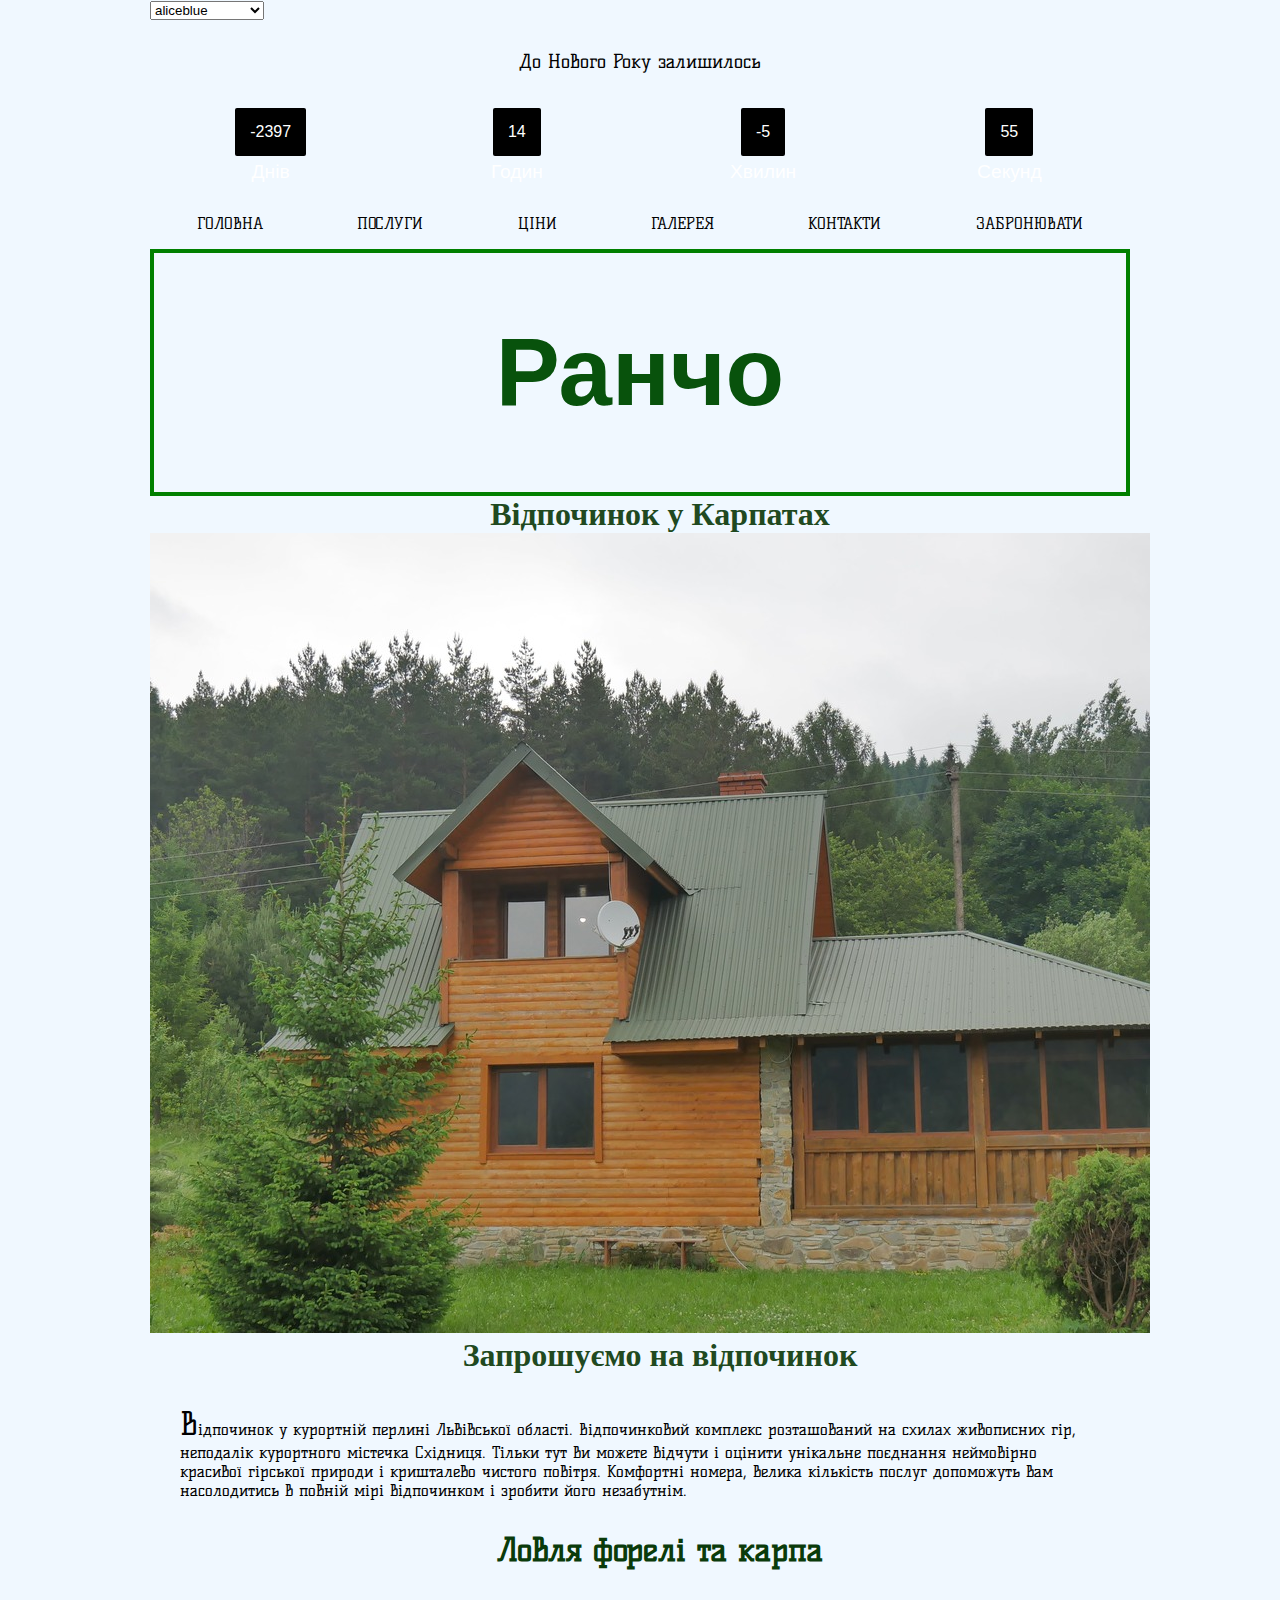
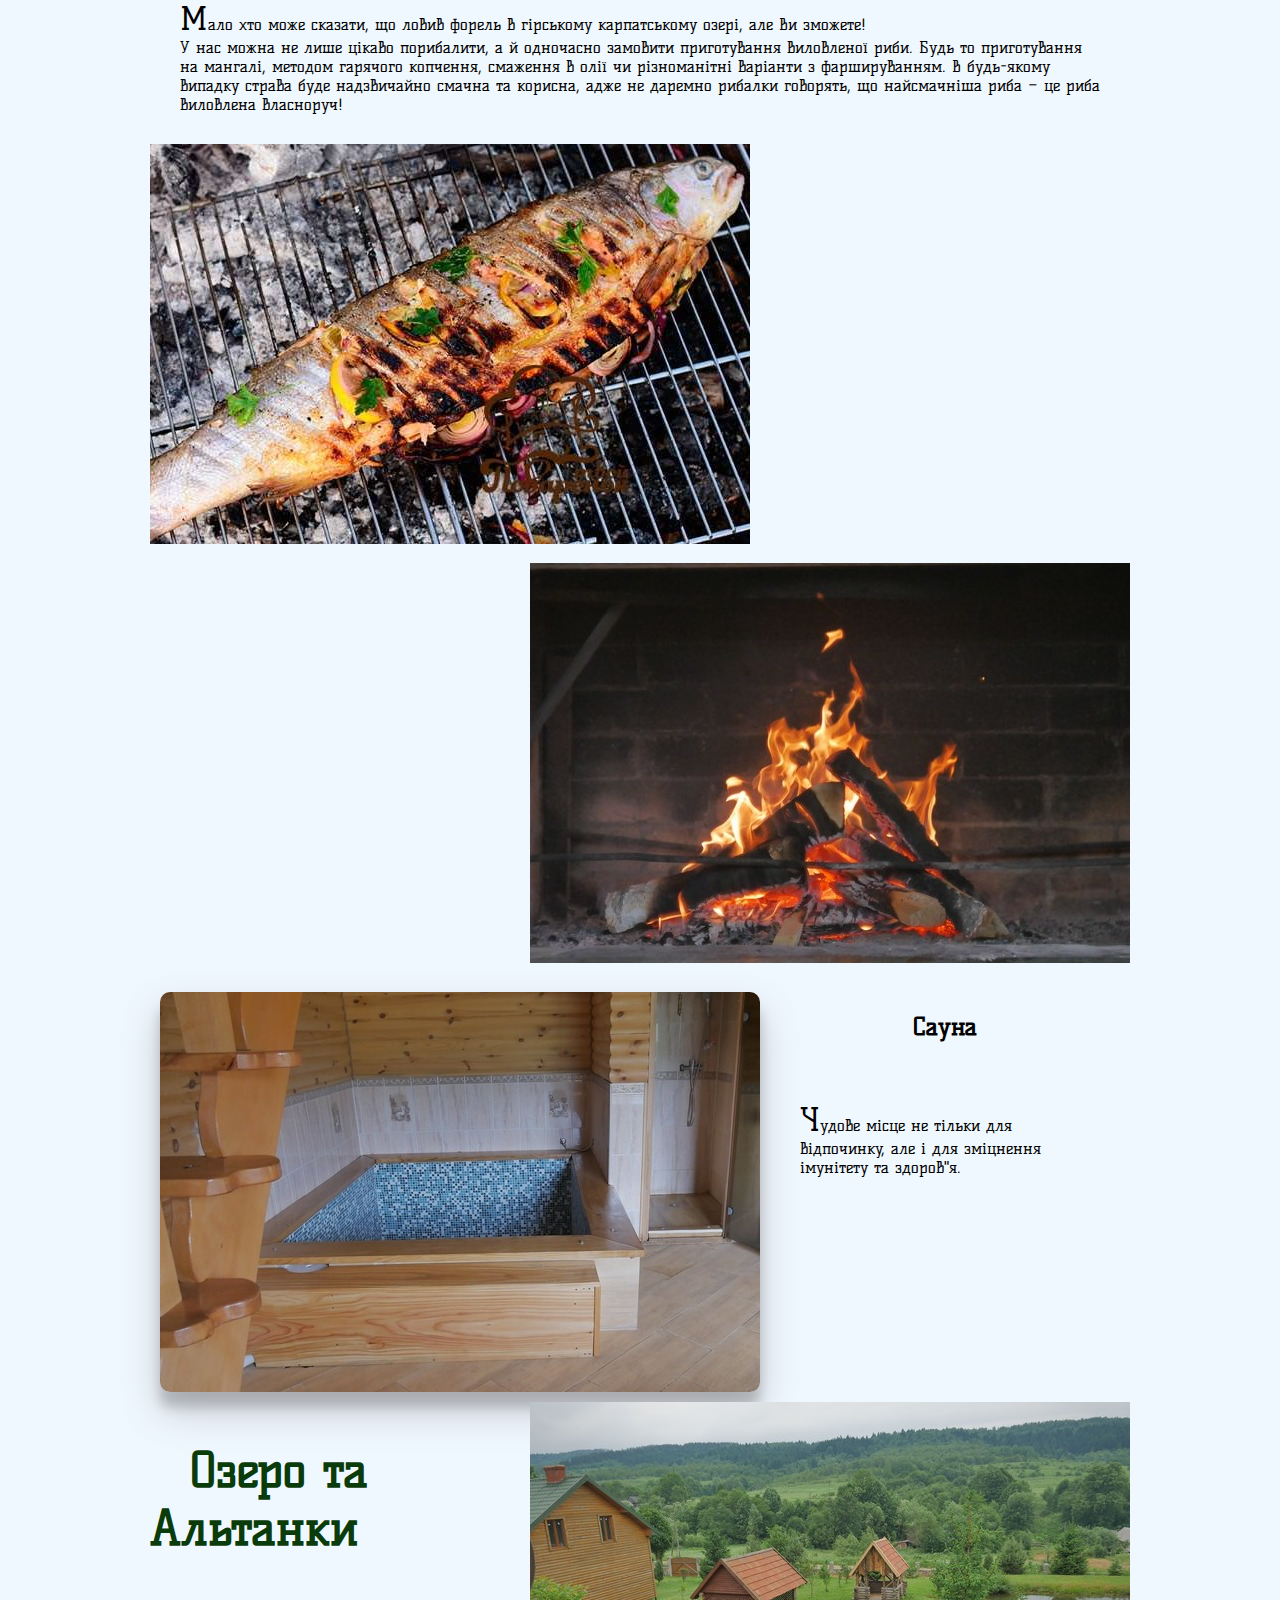
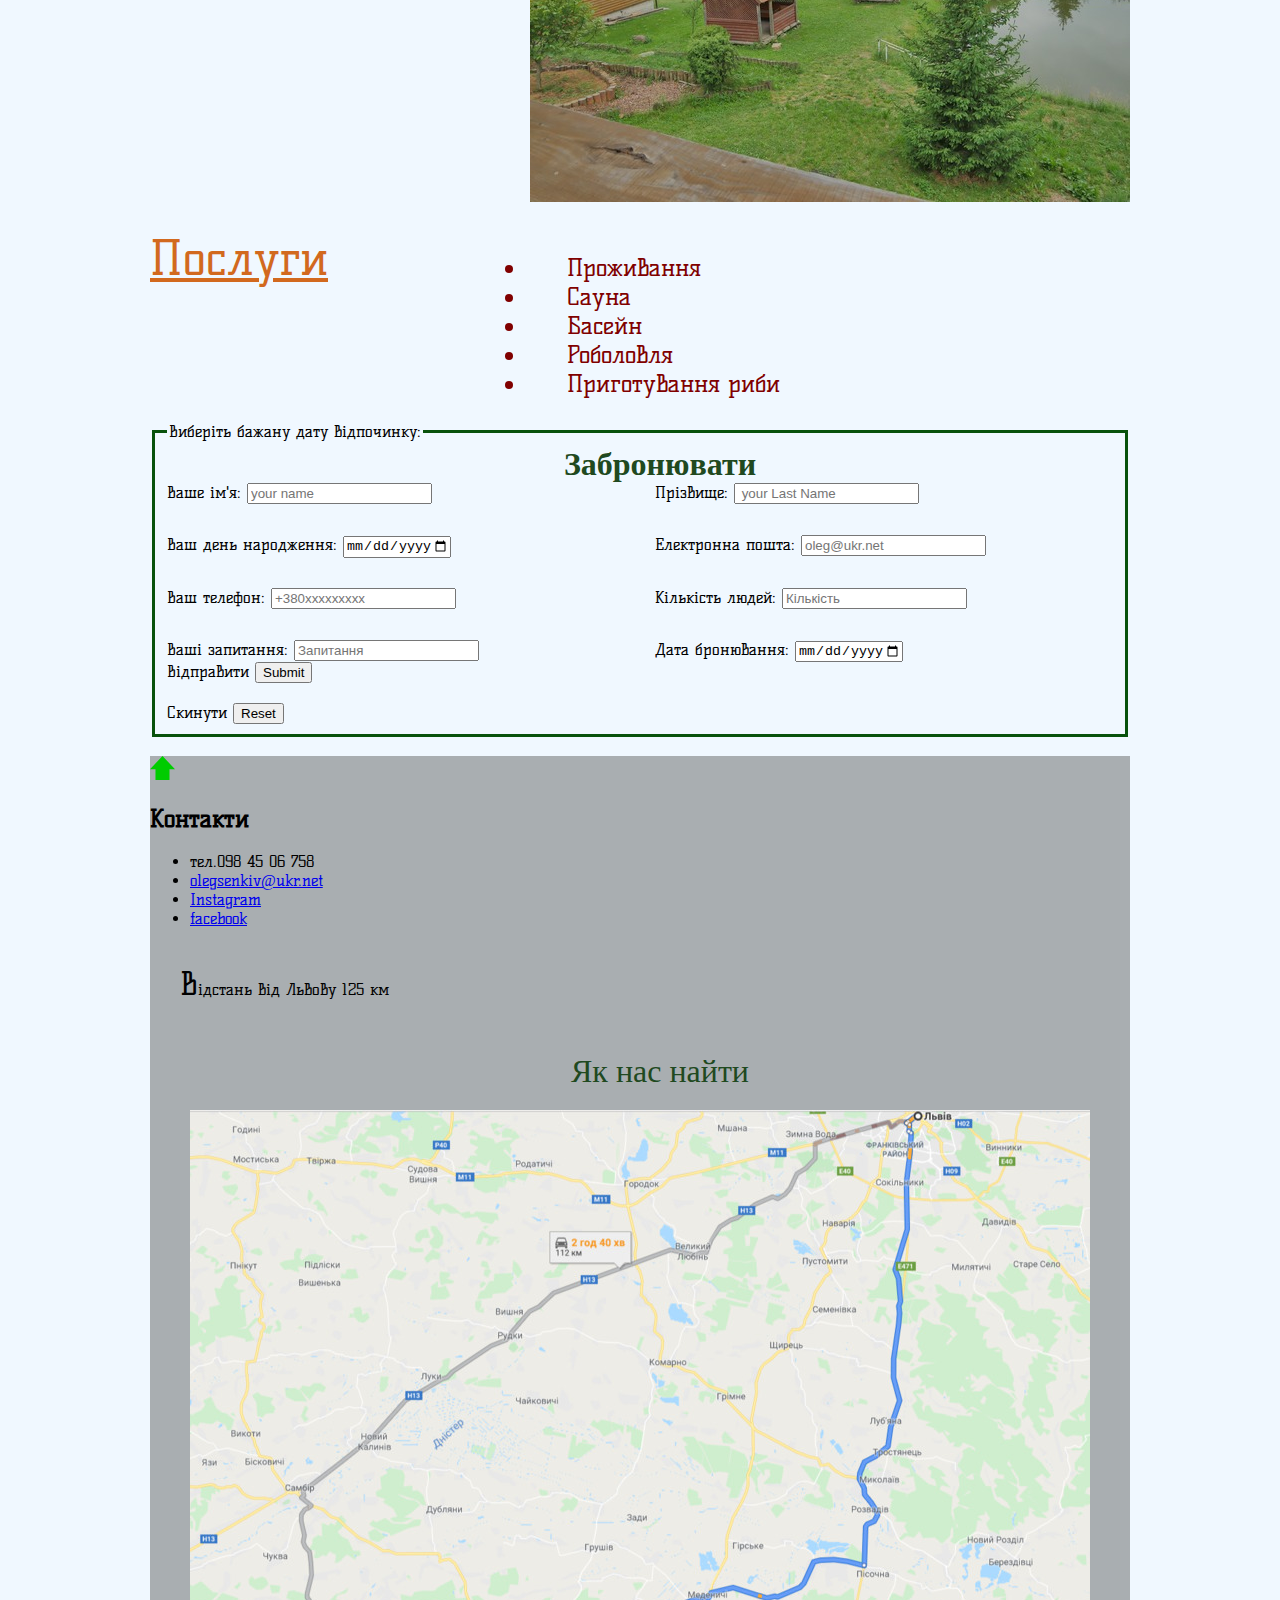
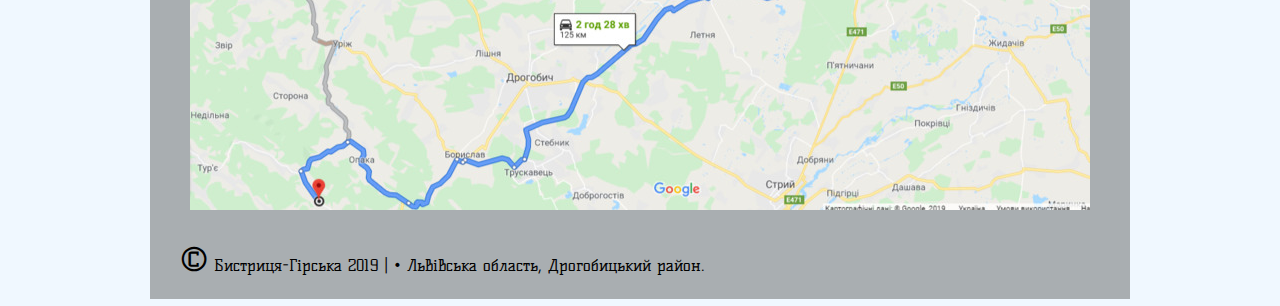
<file: index.html>
<!doctype html>
<html lang="uk">
    <head>
        <meta charset="utf-8">
        <title>Rancho HTML</title>
        <link rel="stylesheet" href="css/index.css">
    </head>
    <body>
        <form>
            <select name="color" id="backgraund">
                <option value="aliceblue">aliceblue</option>
                <option value="white">білий</option>
                <option value="silver">срібний</option>
                <option value="whitesmoke">білосніжний</option>
                <option value="snow">сніжний</option>
                <option value="grey">сірий</option>
                <option value="beige">бежевий</option>
                <option value="tan">засмаглий</option>
                <option value="slategrey">шиферу</option>
                <option value="yellowgreen">жовто-зелений</option>
                <option value="green">зелений</option>
                <option value="red">червоний</option>
                <option value="blue">голубий</option>
            </select>
        </form>
        <p class="coutdown-new-year">До Нового Року залишилось</p>
        <div id="countdown" class="countdown">
            <div class="countdown-number">
                <span class="days countdown-time"></span>
                <span class="countdown-text">Днів</span>
            </div>
            <div class="countdown-number">
                <span class="hours countdown-time"></span>
                <span class="countdown-text">Годин</span>
            </div>
            <div class="countdown-number">
                <span class="minutes countdown-time"></span>
                <span class="countdown-text">Хвилин</span>
            </div>
            <div class="countdown-number">
                <span class="seconds countdown-time"></span>
                <span class="countdown-text">Секунд</span>
            </div>
        </div>
        <div>
            <div id="bg_clock_shade" class="clock_shade"></div>
            <div id="bg_clock" class="clock"></div>
        </div>
        <div class="clock"></div>
        <header>
            <nav>
                <ul class="menu">
                    <li>
                        <a href="#home">Головна</a>
                    </li>
                    <li>
                        <a href="#services">Послуги</a>
                    </li>
                    <li>
                        <a href="price.html">Ціни</a>
                    </li>
                    <li>
                        <a href="gallery.html">Галерея</a>
                    </li>
                    <li>
                        <a href="#contacts">Контакти</a>
                    </li>
                    <li>
                        <a href="#reserve">Забронювати</a>
                    </li>
                </ul>
            </nav>
            <div id="home">
                <h1>Ранчо</h1>
            </div>
        </header>
        <main>
            <div>
                <h2 class="vacation">Відпочинок у Карпатах</h2>
                <div class="villa">
                    <img src="img/rancho.jpg" alt="Відпочинковий котедж">
                </div>
            </div>
            <div>
                <h2 class="welcome">Запрошуємо на відпочинок</h2>
                <p>Відпочинок у курортній перлині Львівської області.
                Відпочинковий комплекс розташований на схилах живописних гір, неподалік  курортного містечка Східниця.
                Тільки тут ви можете відчути і оцінити унікальне поєднання
                неймовірно красивої гірської природи і кришталево чистого повітря.
                Комфортні номера, велика кількість послуг допоможуть вам насолодитись в повній мірі відпочинком і зробити  його незабутнім.
                </p>
            </div>
            <div>
                <h2 class="fish">Ловля форелі та карпа</h2>
                <p class="text">
                    Мало хто може сказати, що ловив форель в гірському карпатському озері, але Ви зможете!<br>У нас можна не лише цікаво порибалити, а й одночасно замовити приготування виловленої риби.
                    Будь то приготування на мангалі, методом гарячого копчення, смаження в олії чи різноманітні варіанти з фаршируванням.
                    В будь-якому випадку страва буде надзвичайно смачна та корисна, адже не даремно рибалки говорять, що найсмачніша риба – це риба виловлена власноруч!

                </p>
            </div>
            <div class="fish_on_the_brazier">
                <img src="img/fish.jpg" alt="Ловля форелі та карпа">
            </div>
            <br>
            <div class="brazier">
                <img src="img/brazier.jpg" alt="На мангалі">
            </div>
            <br>
            <div id="sauna">
                <h2>Сауна</h2>
                <p>Чудове місце не тільки для відпочинку, але і для зміцнення імунітету та здоров"я.</p>
                <img src="img/sauna.jpg" alt="Сауна та Басейн">
            </div>
            <div class="lake">
                <h2 class="text-lake">Озеро та Альтанки</h2>
                <div class="for_lake">
                    <img src="img/lake.jpg" alt="Озеро та Альтанки">
                </div>
            </div>
            <br>
            <div id="services">
                <u>Послуги</u>
                <div class="services_list">
                    <ul>
                        <li>Проживання</li>
                        <li>Сауна</li>
                        <li>Басейн</li>
                        <li>Роболовля</li>
                        <li>Приготування риби</li>
                    </ul>
                </div>
            </div>
        </main>
        <form method="POST" action="https://formspree.io/olegsenkiv1992@ukr.net">
            <fieldset class="data">
                <legend>Виберіть бажану дату відпочинку:</legend>
                <h2 class="reserve">Забронювати</h2>
                <div class="your-data">
                    <label>
                        Ваше ім'я:
                        <input type="text" placeholder="your name" name="name">
                    </label>
                    <label>
                        Прізвище:
                        <input type="text" placeholder=" your Last Name" name="last name">
                    </label>
                    <label>
                        Ваш день народження:
                        <input type="date" name="birthday" min="1900-01-01" max="2019-12-31">
                    </label>
                    <label>
                        Електронна пошта:
                        <input type="email" placeholder="oleg@ukr.net" name="email" id="yourEmail">
                    </label>
                    <label>
                        Ваш телефон:
                        <input type="tel" placeholder="+380xxxxxxxxx" name="phone">
                    </label>
                    <label>
                        Кількість людей:
                        <input type="text" placeholder="Кількість" name="number">
                    </label>
                    <label>
                        Ваші запитання:
                        <input type="text" placeholder="Запитання" name="question">
                    </label>
                    <label>
                        Дата бронювання:
                        <input type="date" name="дата" min="2019-10-01" max="2022-12-31">
                    </label>
                </div>
                <div class="button">
                    <label>
                        Відправити
                        <input type="submit">
                    </label>
                    <label>
                        Скинути
                        <input type="reset" name="Скинути">
                    </label>
                </div>
            </fieldset>
            <br>
        </form>
        <footer>
            <a href="#top">
                <img src="img/up-arrow.svg" width="25" alt="arrow up">
            </a>
            <h2 id="contacts">Контакти</h2>
            <ul>
                <li>тел.098 45 06 758</li>
                <li>
                    <a href="https://accounts.ukr.net/olegsenkiv1992@ukr.net/" target="_blank">olegsenkiv@ukr.net</a>
                </li>
                <li>
                    <a href="https://www.instagram.com/chelseaman007/" target="_blank">Instagram</a>
                </li>
                <li>
                    <a href="https://www.facebook.com/profile.php?id=100037449129465" target="_blank">facebook</a>
                </li>
            </ul>
            <p>Відстань від Львову 125 км</p>
            <p class="find_us">Як нас найти</p>
            <div class="way">
                <img src="img/way.jpg" alt=" Як доїхати до Бистриці-Гірської">
            </div>
            <p>© Бистриця-Гірська 2019 | • Львівська область, Дрогобицький район.</p>
        </footer>
        <script src="js/index.js"></script>
    </body>
</html>
</file>
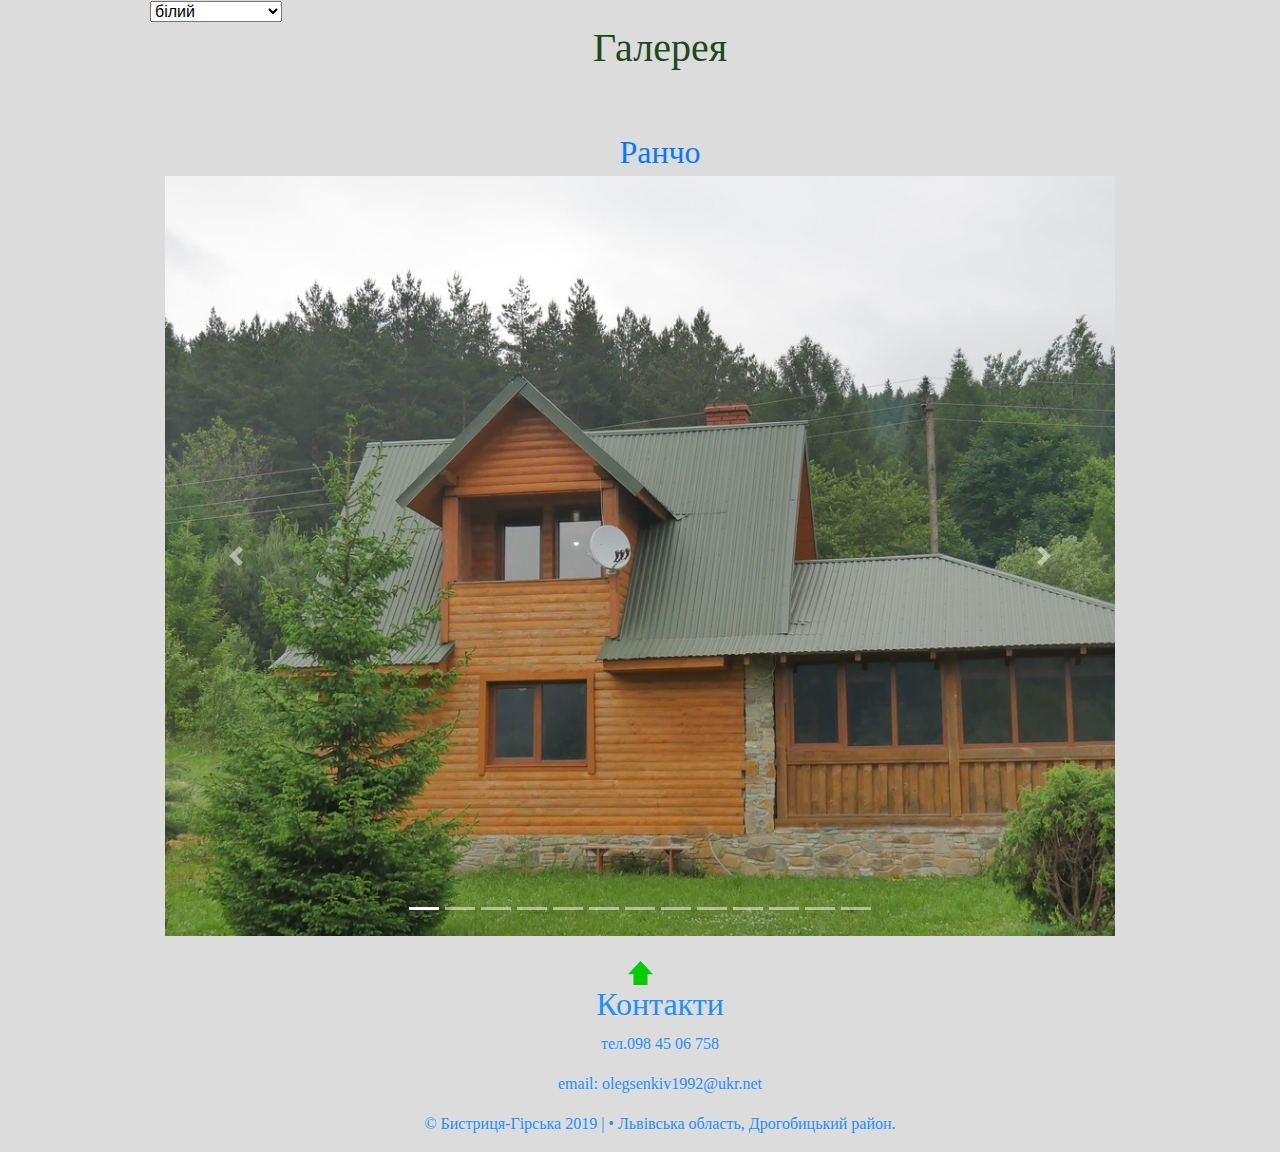
<file: gallery.html>
<!DOCTYPE html>
<html lang="uk">
    <head>
        <meta charset="UTF-8">
        <meta name="viewport" content="width=device-width, initial-scale=1.0">
        <meta http-equiv="X-UA-Compatible" content="ie=edge">
        <title>Gallery HTML</title>
        <link rel="stylesheet" href="https://stackpath.bootstrapcdn.com/bootstrap/4.3.1/css/bootstrap.min.css" integrity="sha384-ggOyR0iXCbMQv3Xipma34MD+dH/1fQ784/j6cY/iJTQUOhcWr7x9JvoRxT2MZw1T" crossorigin="anonymous">
        <link rel="stylesheet" href="css/gallery.css">
    </head>
    <body>
        <form>
            <select name="color" id="backgraund">
                <option value="white">білий</option>
                <option value="silver">срібний</option>
                <option value="whitesmoke">білосніжний</option>
                <option value="snow">сніжний</option>
                <option value="grey">сірий</option>
                <option value="beige">бежевий</option>
                <option value="tan">засмаглий</option>
                <option value="slategrey">шиферу</option>
                <option value="yellowgreen">жовто-зелений</option>
                <option value="green">зелений</option>
                <option value="red">червоний</option>
                <option value="blue">голубий</option>
            </select>
        </form>
        <header>
            <div class="gallery">
                <h1>Галерея</h1>
                <br>
                <nav>
                    <a href="index.html">Ранчо</a>
                </nav>
            </div>
            <div class="container">
                <div id="carousel-gallery" class="carousel slide" data-ride="carousel">
                    <ol class="carousel-indicators">
                        <li data-target="#carousel-gallery" data-slide-to="0" class="active"></li>
                        <li data-target="#carousel-gallery" data-slide-to="1"></li>
                        <li data-target="#carousel-gallery" data-slide-to="2"></li>
                        <li data-target="#carousel-gallery" data-slide-to="3"></li>
                        <li data-target="#carousel-gallery" data-slide-to="4"></li>
                        <li data-target="#carousel-gallery" data-slide-to="5"></li>
                        <li data-target="#carousel-gallery" data-slide-to="6"></li>
                        <li data-target="#carousel-gallery" data-slide-to="7"></li>
                        <li data-target="#carousel-gallery" data-slide-to="8"></li>
                        <li data-target="#carousel-gallery" data-slide-to="9"></li>
                        <li data-target="#carousel-gallery" data-slide-to="10"></li>
                        <li data-target="#carousel-gallery" data-slide-to="11"></li>
                        <li data-target="#carousel-gallery" data-slide-to="12"></li>
                    </ol>
                    <div class="carousel-inner">
                        <div class="carousel-item active">
                            <img src="img/rancho.jpg" class="d-block w-100" alt="Котедж">
                        </div>
                        <div class="carousel-item">
                            <img src="img/villa.jpg" class="d-block w-100" alt="Котедж з іншого ракурсу">
                        </div>
                        <div class="carousel-item">
                            <img src="img/mountains.jpg" class="d-block w-100" alt="Гори">
                        </div>
                        <div class="carousel-item">
                            <img src="img/lake.jpg" class="d-block w-100" alt="Озеро">
                        </div>
                        <div class="carousel-item">
                            <img src="img/gazebo.jpg" class="d-block w-100" alt="Альтанка">
                        </div>
                        <div class="carousel-item">
                            <img src="img/fish_in_the_lake.jpg" class="d-block w-100" alt="Риба в озері">
                        </div>
                        <div class="carousel-item">
                            <img src="img/brazier.jpg" class="d-block w-100" alt="Мангал">
                        </div>
                        <div class="carousel-item">
                            <img src="img/fish.jpg" class="d-block w-100" alt="Риба на мангалі">
                        </div>
                        <div class="carousel-item">
                            <img src="img/to_the_sauna.jpg" class="d-block w-100" alt="Сауна всередині">
                        </div>
                        <div class="carousel-item">
                            <img src="img/stone_stove.jpg" class="d-block w-100" alt="Пічка у сауні">
                        </div>
                        <div class="carousel-item">
                            <img src="img/sauna.jpg" class="d-block w-100" alt="Басейн в сауні">
                        </div>
                        <div class="carousel-item">
                            <img src="img/kitchen.jpg" class="d-block w-100" alt="Кухня">
                        </div>
                        <div class="carousel-item">
                            <img src="img/room.jpg" class="d-block w-100" alt="Кімната">
                        </div>
                    </div>
                    <a class="carousel-control-prev" href="#carousel-gallery" role="button" data-slide="prev">
                        <span class="carousel-control-prev-icon" aria-hidden="true"></span>
                        <span class="sr-only">Previous</span>
                    </a>
                    <a class="carousel-control-next" href="#carousel-gallery" role="button" data-slide="next">
                        <span class="carousel-control-next-icon" aria-hidden="true"></span>
                        <span class="sr-only">Next</span>
                    </a>
                </div>
            </div>
        </header>
        <footer class="contacts">
            <br>
            <a href="#top">
                <img src="img/up-arrow.svg" width="25" alt="arrow up">
            </a>
            <h2>Контакти</h2>
            <p>тел.098 45 06 758 </p>
            <p>email: olegsenkiv1992@ukr.net</p>
            <p>© Бистриця-Гірська 2019 | • Львівська область, Дрогобицький район.</p>
        </footer>
        <script src="https://code.jquery.com/jquery-3.3.1.slim.min.js" integrity="sha384-q8i/X+965DzO0rT7abK41JStQIAqVgRVzpbzo5smXKp4YfRvH+8abtTE1Pi6jizo" crossorigin="anonymous"></script>
        <script src="https://cdnjs.cloudflare.com/ajax/libs/popper.js/1.14.7/umd/popper.min.js" integrity="sha384-UO2eT0CpHqdSJQ6hJty5KVphtPhzWj9WO1clHTMGa3JDZwrnQq4sF86dIHNDz0W1" crossorigin="anonymous"></script>
        <script src="https://stackpath.bootstrapcdn.com/bootstrap/4.3.1/js/bootstrap.min.js" integrity="sha384-JjSmVgyd0p3pXB1rRibZUAYoIIy6OrQ6VrjIEaFf/nJGzIxFDsf4x0xIM+B07jRM" crossorigin="anonymous"></script>
        <script src="js/gallery.js"></script>
    </body>
</html>
</file>
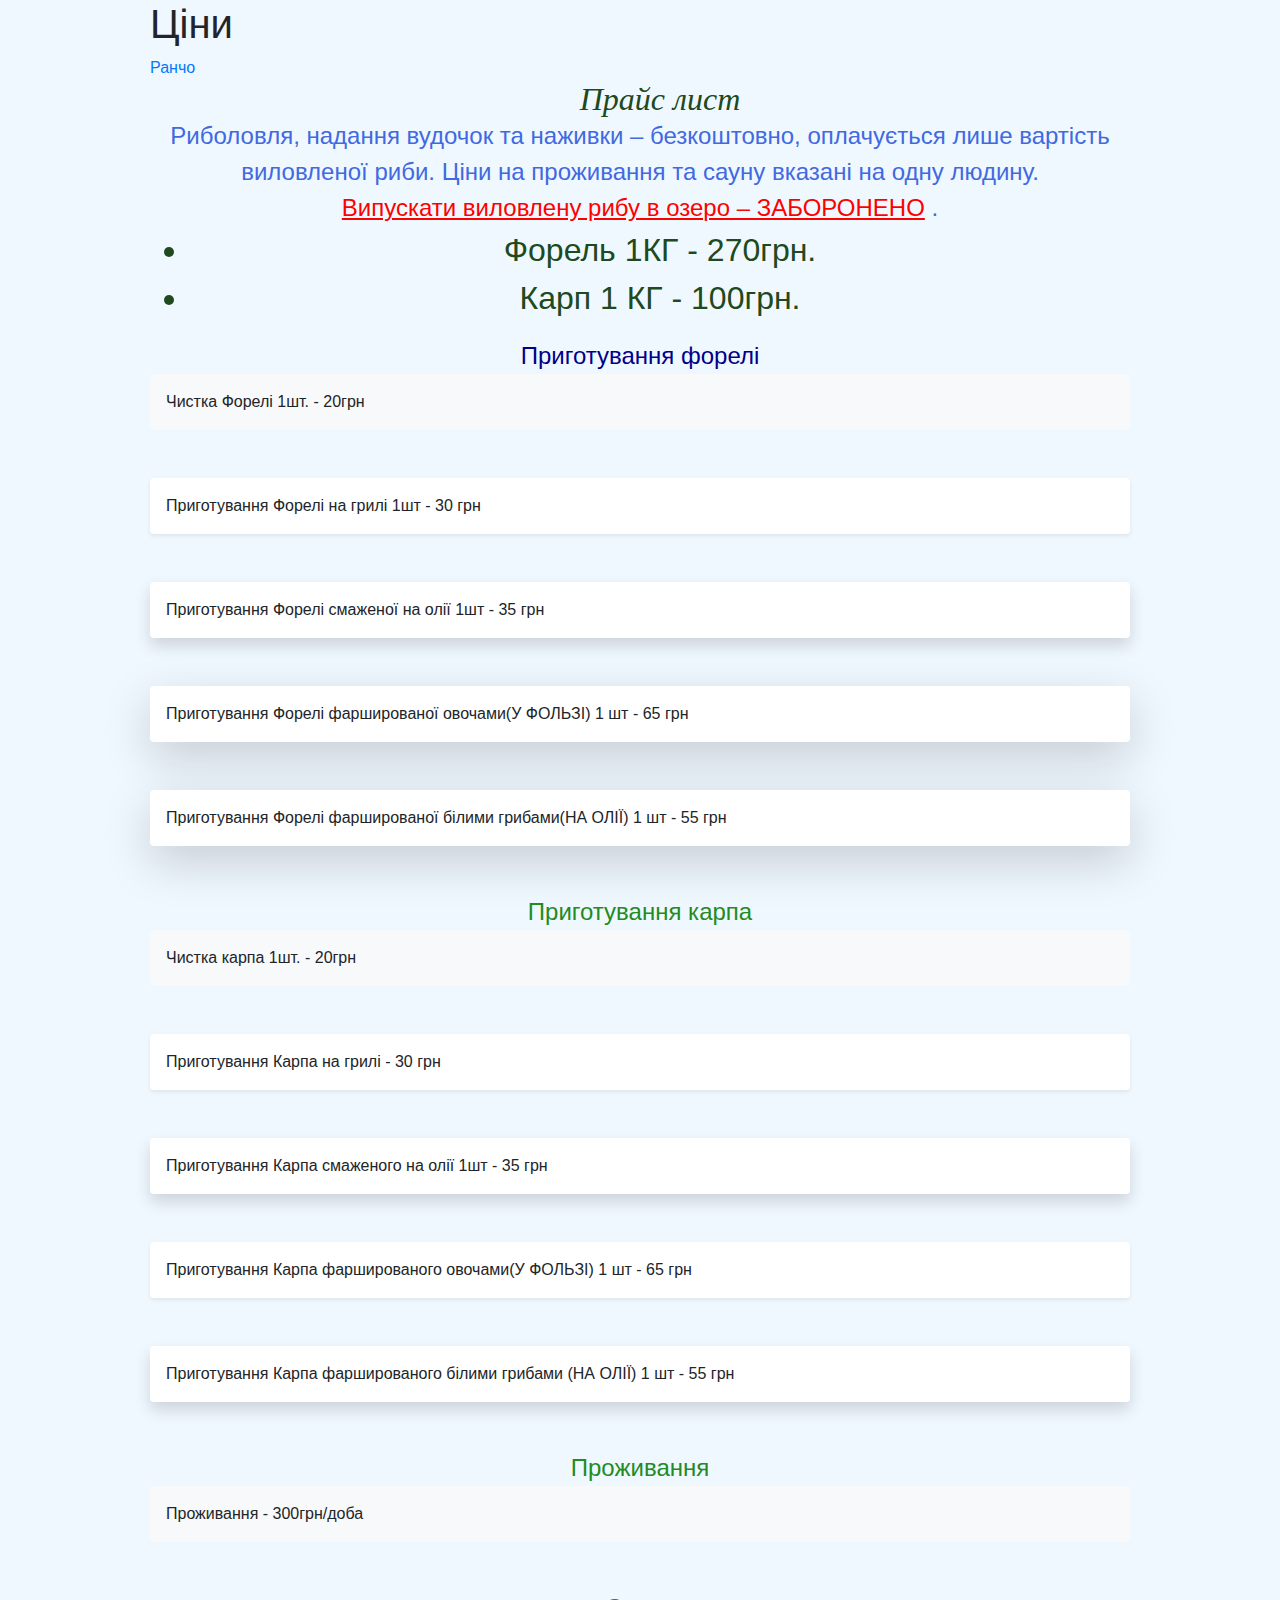
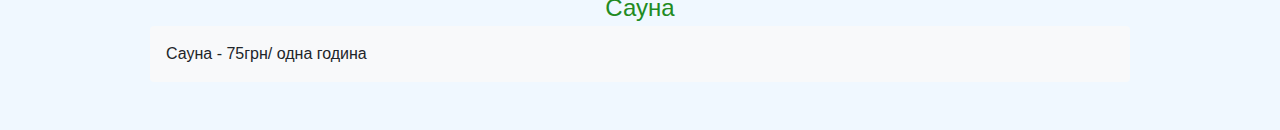
<file: price.html>
<!DOCTYPE html>
<html lang="uk">
    <head>
        <meta charset="UTF-8">
        <meta name="viewport" content="width=device-width, initial-scale=1.0">
        <meta http-equiv="X-UA-Compatible" content="ie=edge">
        <title>Price HTML</title>
        <link rel="stylesheet" href="https://stackpath.bootstrapcdn.com/bootstrap/4.3.1/css/bootstrap.min.css" integrity="sha384-ggOyR0iXCbMQv3Xipma34MD+dH/1fQ784/j6cY/iJTQUOhcWr7x9JvoRxT2MZw1T" crossorigin="anonymous">
        <link rel="stylesheet" href="css/price.css">
    </head>
    <body>
        <header>
            <h1>Ціни</h1>
            <nav>
                <a href="index.html">Ранчо</a>
            </nav>
        </header>
        <section>
            <div>
                <h2 class="price">
                    <i>Прайс лист</i>
                </h2>
                <p class="unnouncement">
                    Риболовля, надання вудочок та наживки – безкоштовно, оплачується лише вартість виловленої риби.
            Ціни на проживання та сауну вказані на одну людину.<br>
                    <u class="attention">Випускати виловлену рибу в озеро – ЗАБОРОНЕНО</u>
                    .
                </p>
                <div class="price_list">
                    <ul>
                        <li>Форель 1КГ - 270грн.</li>
                        <li>Карп 1 КГ - 100грн.</li>
                    </ul>
                </div>
                <div class="cook_forel">Приготування форелі</div>
                <div class="shadow-none p-3 mb-5 bg-light rounded">Чистка Форелі 1шт. - 20грн</div>
                <div class="shadow-sm p-3 mb-5 bg-white rounded">Приготування Форелі на грилі 1шт - 30 грн</div>
                <div class="shadow p-3 mb-5 bg-white rounded">Приготування Форелі смаженої на олії 1шт  - 35 грн</div>
                <div class="shadow-lg p-3 mb-5 bg-white rounded">Приготування Форелі фаршированої овочами(У ФОЛЬЗІ) 1 шт  -  65 грн</div>
                <div class="shadow-lg p-3 mb-5 bg-white rounded">Приготування Форелі фаршированої білими грибами(НА ОЛІЇ) 1 шт - 55 грн</div>
                <div class="cook_сyprinus">Приготування карпа</div>
                <div class="shadow-none p-3 mb-5 bg-light rounded">Чистка карпа 1шт. - 20грн</div>
                <div class="shadow-sm p-3 mb-5 bg-white rounded">Приготування Карпа на грилі - 30 грн</div>
                <div class="shadow p-3 mb-5 bg-white rounded">Приготування Карпа смаженого на олії 1шт  - 35 грн</div>
                <div class="shadow-sm p-3 mb-5 bg-white rounded">Приготування Карпа фаршированого овочами(У ФОЛЬЗІ) 1 шт  -  65 грн</div>
                <div class="shadow p-3 mb-5 bg-white rounded">Приготування Карпа фаршированого білими грибами (НА ОЛІЇ) 1 шт - 55 грн</div>
                <div class="lives">Проживання</div>
                <div class="shadow-none p-3 mb-5 bg-light rounded">Проживання - 300грн/доба</div>
                <div class="sauna">Сауна</div>
                <div class="shadow-none p-3 mb-5 bg-light rounded">Сауна - 75грн/ одна година</div>
            </div>
        </section>
    </body>
</html>
</file>
<file: css/index.css>
@import url('https://fonts.googleapis.com/css?family=Kelly+Slab&display=swap');
:root {
    --accent-color: #08520c;
    --main-color: black;
    font-family: 'Kelly Slab', cursive;
    scroll-behavior: smooth;
}
body {
    max-width: 980px;
    margin: auto;
    background-color: aliceblue;
}
 .clock_shade {
 position: absolute;
 color: rgb(96, 146, 163);
 top: 3px;
 left: 63px;
 font-size: 30px;
 z-index: 1;
}
.clock {
 position: absolute;
 color: Deepskyblue;
 top: 0px;
 left: 60px;
 font-size: 30px;
 z-index: 1;
}
.arrow:focus {
  outline: none;
}

.arrow:hover {
  opacity: .8;
  cursor: pointer;
}
header nav .menu {
    display: flex;
    flex-wrap: wrap;
    justify-content: space-around;
    padding: 0;
    list-style-type: none;
}
header nav .menu a {
    text-decoration: none;
    text-transform: uppercase;
    color: var(--main-color);
    border: 1px solid transparent;
    padding: 5px;
}

header nav .menu a:hover {
    border: 1px outset var(--accent-color);
}
@media (min-width: 550px) {
    header nav {
        display: flex;
        align-items: center;
    }
header nav .menu {
        flex: 1;
        border-color: transparent;
    }
}
#home {
   display: flex;
   justify-content: center;
   border: 4px solid green;
   font-family: 'Josefin Sans', sans-serif;
   font-size: 3rem;
   color: var(--accent-color);
}
.countdown {
    display: grid;
    grid-auto-columns: inherit;
    margin-bottom: 10px;
}
.coutdown-new-year {
    color: var(--main-color);
    font-weight: 50;
    font-size: 1.2rem;
    display: flex;
    justify-content: center;
}
.countdown {
    font-family: sans-serif;
    color: #fff;
    display: inline-block;
    font-weight: 50;
    text-align: center;
    font-size: 1rem;
}
.countdown-number {
    padding: 5px;
    border-radius: 1.2px;
    display: inline-block;
}

.countdown-time {
    padding: 15px;
    border-radius: 2px;
    background: var(--main-color);
    display: inline-block;
}
.countdown-text {
    display: block;
    padding-top: 5px;
    font-size: 1.2rem;
}
@media (min-width: 200px) {
    #countdown {
    display: grid;
    grid-template-columns: 1fr 1fr 1fr 1fr;
    column-gap: 5px;
    row-gap: 5px;
    }
}
.vacation {
    font-family: 'Freckle Face', cursive;
    font-size: 2rem;
    color: rgb(32, 73, 32);
    text-indent: 40px;
    padding: auto;
    margin: auto;
    text-align: center;
}
.villa {
    text-align: center;
    display: block;
    width: 100%;
}
.welcome {
    font-family: 'Freckle Face', cursive;
    font-size: 2rem;
    color: rgb(32, 73, 32);
    text-indent: 40px;
    padding: auto;
    margin: auto;
    text-align: center;
}
.fish {
    font-family: 'Kelly Slab', cursive;
    font-size: 2rem;
    color: rgb(10, 59, 10);
    text-indent: 40px;
    padding: auto;
    margin: auto;
    text-align: center;
}
.fish.text {
    display: flex;
    justify-content: flex-end;
    font-size: 2rem;
    color: rgb(10, 59, 10);
    text-indent: 40px;

}
.fish_on_the_brazier {
    display: flex;
    justify-content: flex-start;
    width: 100%;

}
.brazier {
    display: flex;
    justify-content: flex-end;
    width: 100%;
}
#sauna {
  display: grid;
  grid-template-columns: 1fr;
  grid-template-areas:
    "heading"
    "img";
  justify-items: center;
  align-items: center;
  padding: 10px;
}

#sauna h2 {
  grid-area: heading;
}

#sauna img {
  border-radius: 10px;
  box-shadow: 0 19px 38px rgba(104, 94, 94, 0.3), 0 15px 12px rgba(34, 31, 31, 0.22);
  max-height: 400px;
  grid-area: img;
}
@media (min-width: 750px) {
  #sauna {
    grid-template-columns: auto auto;
    grid-template-rows: repeat(3, auto);
    grid-template-areas:
      "img heading"
      "img first-par"
      "img last-par";
    grid-gap: 10px;
  }
  #sauna img {
    max-height: 500px;
  }
}

.lake {
    display: grid;
    grid-template-columns: 1fr 1fr;
    grid-auto-rows: 1fr 1fr;
    font-family: 'Kelly Slab', cursive;
    font-size: 2rem;
    color: rgb(10, 59, 10);
    text-indent: 40px;
    padding: auto;
    margin: auto;
    width: 100%;
}
#services {
    display: grid;
    grid-gap: 30px;
    grid-template-columns: repeat(3, 1fr);
    font-family: 'Kelly Slab', cursive;
    font-size: 3rem;
    color: chocolate;
}
.services_list {
    font-size: 1.5rem;
    color: maroon;
    text-indent: 40px;
}
p {
    color:black;
    margin: 10px;
    padding: 20px;
}
p::first-letter {
    font-size: 2rem;
}
.data {
    border: 3px solid #08520c;
}
.reserve {
    font-family: 'Freckle Face', cursive;
    font-size: 2rem;
    color: rgb(32, 73, 32);
    text-indent: 40px;
    margin: auto;
    text-align: center;
}
.your-data {
    display: grid;
    grid-gap: 30px;
    grid-template-columns: repeat(2, 1fr);
    grid-template-rows: repeat(4, 1fr);
}
.button {
    display: grid;
    grid-gap: 20px;
    grid-template-rows: repeat(2, 1fr);
}
footer {
  background-color: #a9aeb1;
}
.find_us {
    font-family: 'Freckle Face', cursive;
    font-size: 2rem;
    color: rgb(32, 73, 32);
    text-indent: 40px;
    padding: auto;
    margin: auto;
    text-align: center;
}
.way {
    display: flex;
    justify-content: center;
    width: 100%;
}
</file>
<file: css/gallery.css>
@import url('https://fonts.googleapis.com/css?family=Kelly+Slab&display=swap');
:root {
    --accent-color: #08520c;
    --main-color: black;
    font-family: 'Kelly Slab', cursive;
    scroll-behavior: smooth;
}
body{
    max-width: 980px;
    margin: auto;
    background-color: gainsboro;
}
.gallery {
    font-family: 'Freckle Face', cursive;
    font-size: 2rem;
    color: rgb(32, 73, 32);
    text-indent: 40px;
    padding: auto;
    margin: auto;
    text-align: center;
}
footer.contacts {
    font-family: 'Freckle Face', cursive;
    font-size: 1rem;
    color: dodgerblue;
    text-indent: 40px;
    padding: auto;
    margin: auto;
    text-align: center;
}
</file>
<file: css/price.css>
@import url('https://fonts.googleapis.com/css?family=Kelly+Slab&display=swap');
:root {
    --accent-color: #08520c;
    --main-color: black;
    font-family: 'Kelly Slab', cursive;
    scroll-behavior: smooth;
}
body {
    max-width: 980px;
    margin: auto;
    background-color: aliceblue;
}
.price {
    font-family: 'Freckle Face', cursive;
    font-size: 2rem;
    color: rgb(32, 73, 32);
    text-indent: 40px;
    padding: auto;
    margin: auto;
    text-align: center;
}
.price_list {
    font-size: 2rem;
    color: rgb(32, 73, 32);
    padding: auto;
    margin: auto;
    text-align: center;
}
.unnouncement {
    font-size: 1.5rem;
    color: royalblue;
    padding: auto;
    margin: auto;
    text-align: center;
}
.attention {
    font-size: 1.5rem;
    color: red;
    text-align: center;
}
.cook_forel {
    color: darkblue;
    font-size: 1.5rem;
    text-align: center;
}
.cook_сyprinus {
    color:forestgreen;
    font-size: 1.5rem;
    text-align: center;
}
.lives {
    color:forestgreen;
    font-size: 1.5rem;
    text-align: center;
}
.sauna {
    color:forestgreen;
    font-size: 1.5rem;
    text-align: center;
}
</file>
